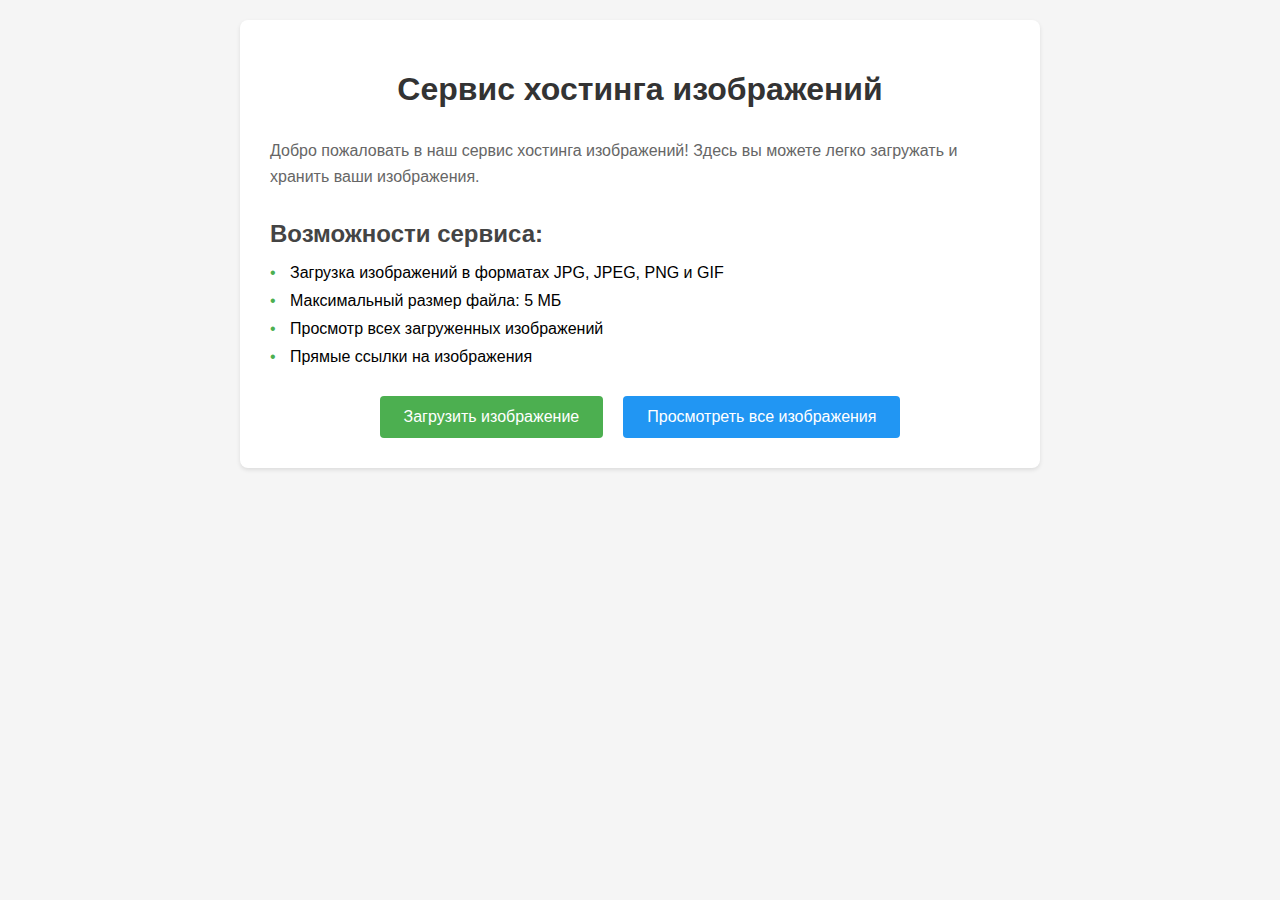
<file: static/index.html>
<!DOCTYPE html>
<html lang="ru">
<head>
    <meta charset="UTF-8">
    <title>Сервис хостинга изображений</title>
    <link rel="icon" type="image/x-icon" href="/favicon.ico">
    <link rel="stylesheet" href="/static/button.css">
    <link rel="stylesheet" href="/static/style.css">
</head>
    <style>
        .description {
            color: #666;
            line-height: 1.6;
            margin-bottom: 30px;
        }
        .features {
            margin-bottom: 30px;
        }
        .features h2 {
            color: #444;
            margin-bottom: 15px;
        }
        .features ul {
            list-style-type: none;
            padding: 0;
        }
        .features li {
            margin-bottom: 10px;
            padding-left: 20px;
            position: relative;
        }
        .features li:before {
            content: "•";
            color: #4CAF50;
            position: absolute;
            left: 0;
        }
    </style>
</head>
<body>
    <div class="container">
        <h1>Сервис хостинга изображений</h1>
        
        <div class="description">
            Добро пожаловать в наш сервис хостинга изображений! Здесь вы можете легко загружать и хранить ваши изображения.
        </div>
        
        <div class="features">
            <h2>Возможности сервиса:</h2>
            <ul>
                <li>Загрузка изображений в форматах JPG, JPEG, PNG и GIF</li>
                <li>Максимальный размер файла: 5 МБ</li>
                <li>Просмотр всех загруженных изображений</li>
                <li>Прямые ссылки на изображения</li>
            </ul>
        </div>
        
        <div class="buttons">
            <a href="/upload" class="button">Загрузить изображение</a>
            <a href="/all_images.html" class="button secondary">Просмотреть все изображения</a>
        </div>
    </div>
</body>
</html>
</file>
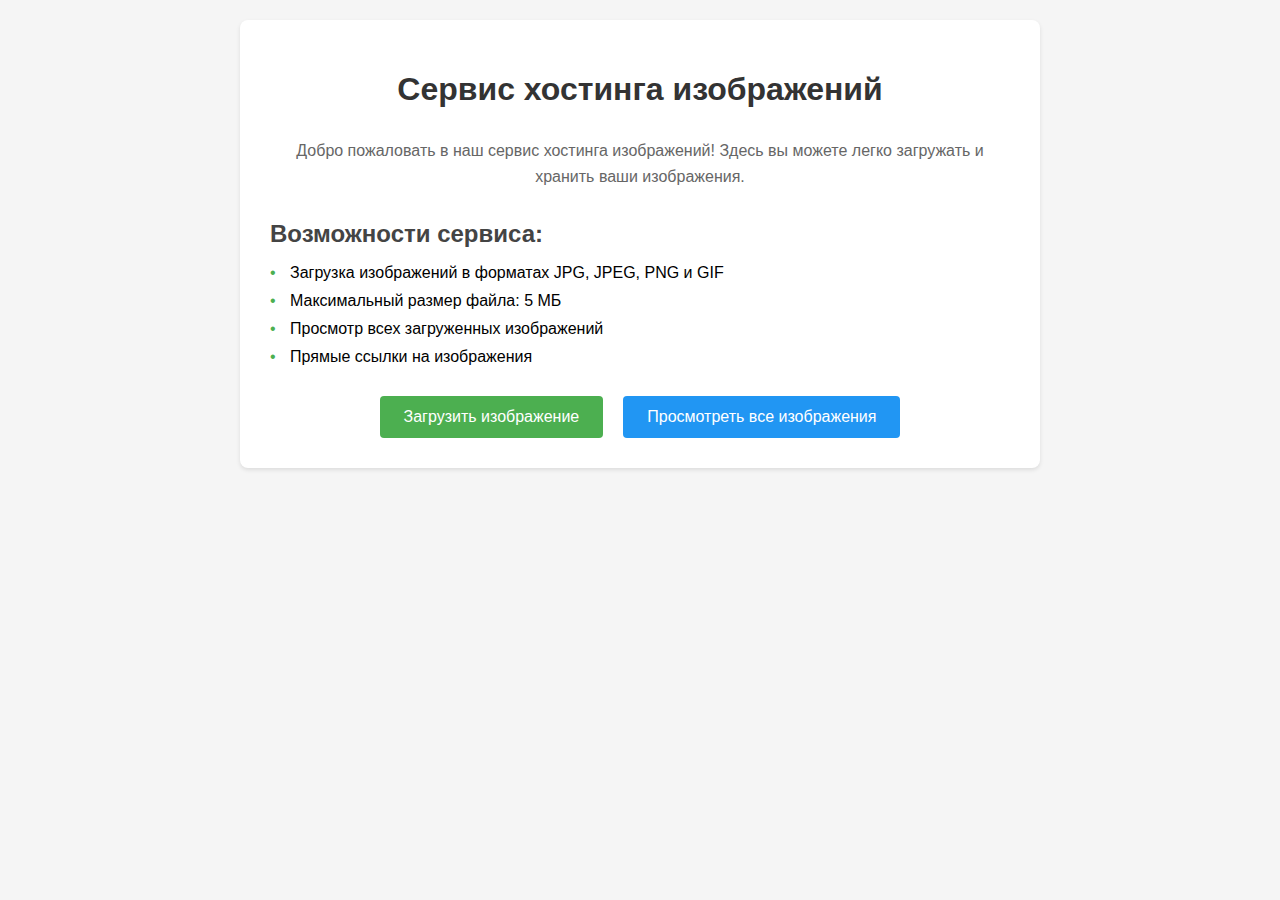
<file: data/static/index.html>
<!DOCTYPE html>
<html lang="ru">
<head>
    <meta charset="UTF-8">
    <title>Сервис хостинга изображений</title>
    <link rel="icon" type="image/x-icon" href="/favicon.ico">
    <link rel="stylesheet" href="/static/button.css">
    <link rel="stylesheet" href="/static/style.css">
</head>
    <style>
        .description {
            color: #666;
            line-height: 1.6;
            margin-bottom: 30px;
            text-align: center;
        }
        .features {
            margin-bottom: 30px;
        }
        .features h2 {
            color: #444;
            margin-bottom: 15px;
        }
        .features ul {
            list-style-type: none;
            padding: 0;
        }
        .features li {
            margin-bottom: 10px;
            padding-left: 20px;
            position: relative;
        }
        .features li:before {
            content: "•";
            color: #4CAF50;
            position: absolute;
            left: 0;
        }
    </style>
</head>
<body>
    <div class="container">
        <h1>Сервис хостинга изображений</h1>
        
        <div class="description">
            Добро пожаловать в наш сервис хостинга изображений! Здесь вы можете легко загружать и хранить ваши изображения.
        </div>
        
        <div class="features">
            <h2>Возможности сервиса:</h2>
            <ul>
                <li>Загрузка изображений в форматах JPG, JPEG, PNG и GIF</li>
                <li>Максимальный размер файла: 5 МБ</li>
                <li>Просмотр всех загруженных изображений</li>
                <li>Прямые ссылки на изображения</li>
            </ul>
        </div>
        
        <div class="buttons">
            <a href="/upload" class="button">Загрузить изображение</a>
            <a href="/all_images.html" class="button secondary">Просмотреть все изображения</a>
        </div>
    </div>
</body>
</html>
</file>
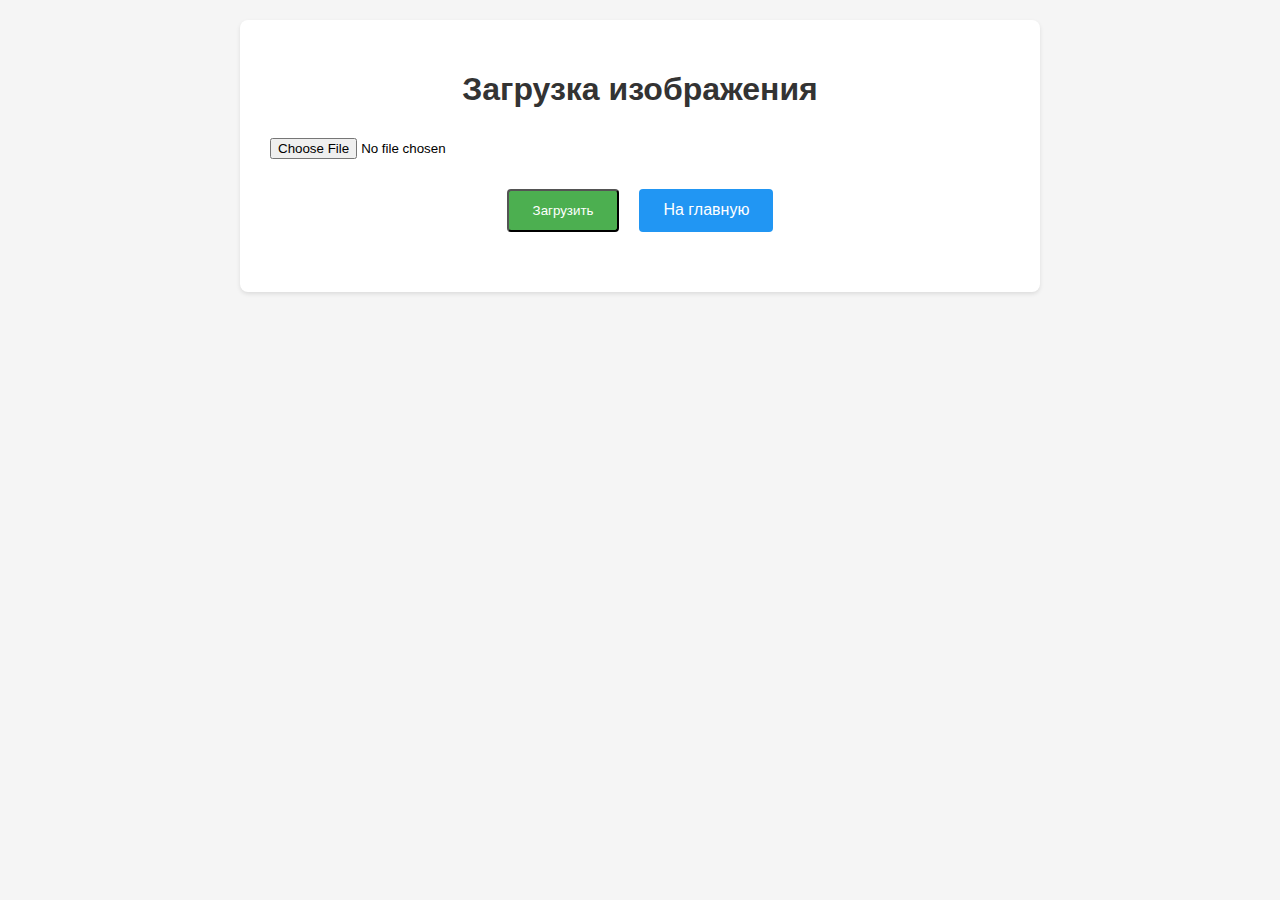
<file: data/static/upload.html>
<!DOCTYPE html>
<html lang="ru">
<head>
    <meta charset="UTF-8">
    <meta name="viewport" content="width=device-width, initial-scale=1.0">
    <title>Загрузка изображения</title>
    <link rel="icon" type="image/x-icon" href="/favicon.ico">
    <link rel="stylesheet" href="/static/button.css">
    <link rel="stylesheet" href="/static/style.css">
    <style>
        .upload-form {
            margin-bottom: 30px;
        }
        .file-input {
            margin-bottom: 20px;
        }
        .navigation {
            margin-top: 20px;
            text-align: center;
        }
        .progress {
            width: 100%;
            height: 20px;
            background-color: #f0f0f0;
            border-radius: 10px;
            margin: 10px 0;
            display: none;
        }
        .progress-bar {
            width: 0%;
            height: 100%;
            background-color: #4CAF50;
            border-radius: 10px;
            transition: width 0.3s ease;
        }
        .error {
            color: red;
            display: none;
            margin: 10px 0;
        }
    </style>
</head>
<body>
    <div class="container">
        <h1>Загрузка изображения</h1>
        
        <form id="uploadForm" action="/api/images" method="post" enctype="multipart/form-data" class="upload-form">
            <div class="file-input">
                <input type="file" name="file" accept="image/jpeg,image/png,image/gif" required>
            </div>
            <div class="progress">
                <div class="progress-bar"></div>
            </div>
            <div class="error"></div>
            <div class="buttons">
                <button type="submit" class="button">Загрузить</button>
                <a href="/" class="button secondary">На главную</a>
            </div>
        </form>
    </div>

    <script>
        const form = document.getElementById('uploadForm');
        const progress = document.querySelector('.progress');
        const progressBar = document.querySelector('.progress-bar');
        const error = document.querySelector('.error');

        form.onsubmit = function(e) {
            e.preventDefault();
            const file = document.querySelector('input[type=file]').files[0];
            
            // Проверка размера
            if (file && file.size > 5 * 1024 * 1024) {
                error.textContent = 'Файл слишком большой. Максимальный размер 5MB';
                error.style.display = 'block';
                return false;
            }

            // Проверка формата
            const allowedTypes = ['image/jpeg', 'image/png', 'image/gif'];
            if (file && !allowedTypes.includes(file.type)) {
                error.textContent = 'Неподдерживаемый формат файла. Разрешены только JPG, PNG и GIF';
                error.style.display = 'block';
                return false;
            }

            // Скрываем ошибку если всё ок
            error.style.display = 'none';
            
            // Показываем прогресс
            progress.style.display = 'block';
            progressBar.style.width = '0%';

            const formData = new FormData(form);
            const xhr = new XMLHttpRequest();

            xhr.upload.onprogress = function(e) {
                if (e.lengthComputable) {
                    const percentComplete = (e.loaded / e.total) * 100;
                    progressBar.style.width = percentComplete + '%';
                }
            };

            xhr.onload = function() {
                if (xhr.status === 200) {
                    try {
                        // Сохраняем информацию о загруженном изображении в sessionStorage
                        const responseData = JSON.parse(xhr.responseText);
                        sessionStorage.setItem('uploadedImage', xhr.responseText);
                        
                        // Перенаправляем на страницу успеха с параметром имени файла
                        window.location.href = `/upload_success.html?image=${responseData.filename}`;
                    } catch (e) {
                        console.error('Ошибка при обработке ответа', e);
                        window.location.href = '/upload_success.html';
                    }
                } else {
                    error.textContent = 'Ошибка загрузки: ' + xhr.responseText;
                    error.style.display = 'block';
                }
                progress.style.display = 'none';
            };

            xhr.onerror = function() {
                error.textContent = 'Ошибка сети';
                error.style.display = 'block';
                progress.style.display = 'none';
            };

            xhr.open('POST', '/api/images', true);
            xhr.send(formData);
        };
    </script>
</body>
</html>
</file>
<file: static/button.css>
.buttons {
    display: flex;
    justify-content: center;
    gap: 20px;
    margin-top: 30px;
}
.button {
    display: inline-block;
    padding: 12px 24px;
    background-color: #4CAF50;
    color: white;
    text-decoration: none;
    border-radius: 4px;
    transition: background-color 0.3s;

    &:hover {
    background-color: #45a049;
    }
}
.button.secondary {
    background-color: #2196F3;
    &:hover {
    background-color: #1976D2;
    }
}
</file>
<file: static/style.css>
body {
    font-family: Arial, sans-serif;
    max-width: 800px;
    margin: 0 auto;
    padding: 20px;
    background-color: #f5f5f5;
}
.container {
    background-color: white;
    padding: 30px;
    border-radius: 8px;
    box-shadow: 0 2px 4px rgba(0,0,0,0.1);
}
h1 {
    color: #333;
    text-align: center;
    margin-bottom: 30px;
}
h2 {
    color: #444;
    margin-bottom: 15px;
}
</file>
